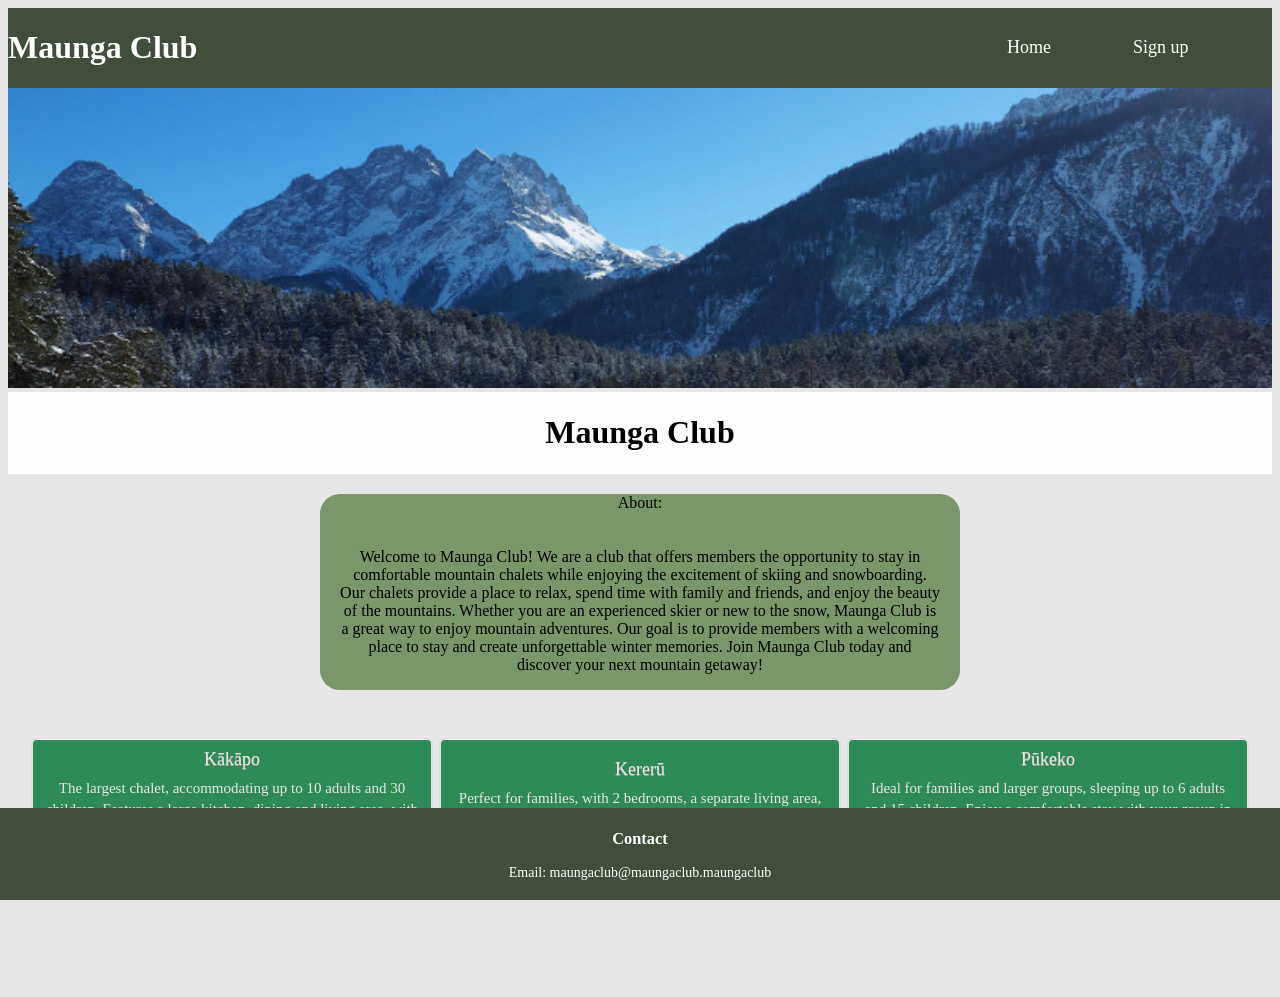
<file: index.html>
<!doctype html> 
<!-- Kael: km23166@mbc.school.nz-->
<!-- Homepage for website -->
<title>Index, Kael's Travel</title>
<link rel="stylesheet" href="styles.css">
<!--=======================================================================================================================================================================-->
<!--Top Border-->
<!--=======================================================================================================================================================================-->
<header>
    <h1>Maunga Club </h1>
    <nav>
        <a href="index.html">Home</a>
        <a>Sign up</a> <!--TODO: sign up page-->
    </nav>
</header>
<!--=======================================================================================================================================================================-->
<!--Image-->
<!--=======================================================================================================================================================================-->
<div class="homepage-image">
    <img src="pics/Hills.jpg" alt="Muanga Club mountain scenery">
</div>
<!--=======================================================================================================================================================================-->
<!--Title-->
<!--=======================================================================================================================================================================-->
<div class="Maunga-club-title">
    <title>Mauga Club</title>
    <h1>Maunga Club</h1>
</div>
<!--=======================================================================================================================================================================-->
<!--Context-->
<!--=======================================================================================================================================================================-->
<!--AI created context. Caption used: Write me context for my "about:" section. The info includes: Website brief – Maunga Club
Maunga Club hire snow/ski chalets (cabins) at the mountain to Club members. They would like a website to provide information about the Club and its chalets, and to encourage people to join the Club.
To follow is some key information about the Maunga Club and the chalets (cabins) it offers.-->
<div class="Maunga-Club-Context":
    <h2>About:</h2>
    <p>
        Welcome to Maunga Club! We are a club that offers members the opportunity to stay in comfortable mountain chalets while enjoying the excitement of skiing and snowboarding. Our chalets provide a place to relax, spend time with family and friends, and enjoy the beauty of the mountains. Whether you are an experienced skier or new to the snow, Maunga Club is a great way to enjoy mountain adventures. Our goal is to provide members with a welcoming place to stay and create unforgettable winter memories. Join Maunga Club today and discover your next mountain getaway!
    </p>
</div>
<br>
<!--=======================================================================================================================================================================-->
<!--Links-->
<!--=======================================================================================================================================================================-->

<div class="Maunga-Links">
    <!--TODO:<h2>Chalets:</h2> fix this because it feels off, and affects the chalet button sizes-->

    <a href="Kākāpo.html" class="chalet-button">
        Kākāpo
        <p class="chalet-description">
            The largest chalet, accommodating up to 10 adults and 30 children. Features a large kitchen, dining and living area, with great amenities. <!--AI generated context-->
        </p>
    </a>

    <br>

    <a href="Kererū.html" class="chalet-button">
        Kererū
        <p class="chalet-description">
            Perfect for families, with 2 bedrooms, a separate living area, and space for up to 2 adults and 4 children.
        </p>
    </a>

    <br>

    <a href="Pūkeko.html" class="chalet-button">
        Pūkeko
        <p class="chalet-description">
            Ideal for families and larger groups, sleeping up to 6 adults and 15 children. Enjoy a comfortable stay with your group in your own chalet.
        </p>
    </a>

    <br>
</div>
<!--=======================================================================================================================================================================-->
<!--Bottom border-->
<!--=======================================================================================================================================================================-->
<footer>
    <h3>Contact</h3><br>
    <p>
        Email:
        <!-- TODO: FIX LINK LATER <a href="maungaclub@maungaclub.maungaclub"> -->
        maungaclub@maungaclub.maungaclub
        </a>
    </p>
</footer>

<!--=======================================================================================================================================================================-->
<!--Chalet site context-->
<!--=======================================================================================================================================================================-->
</file>
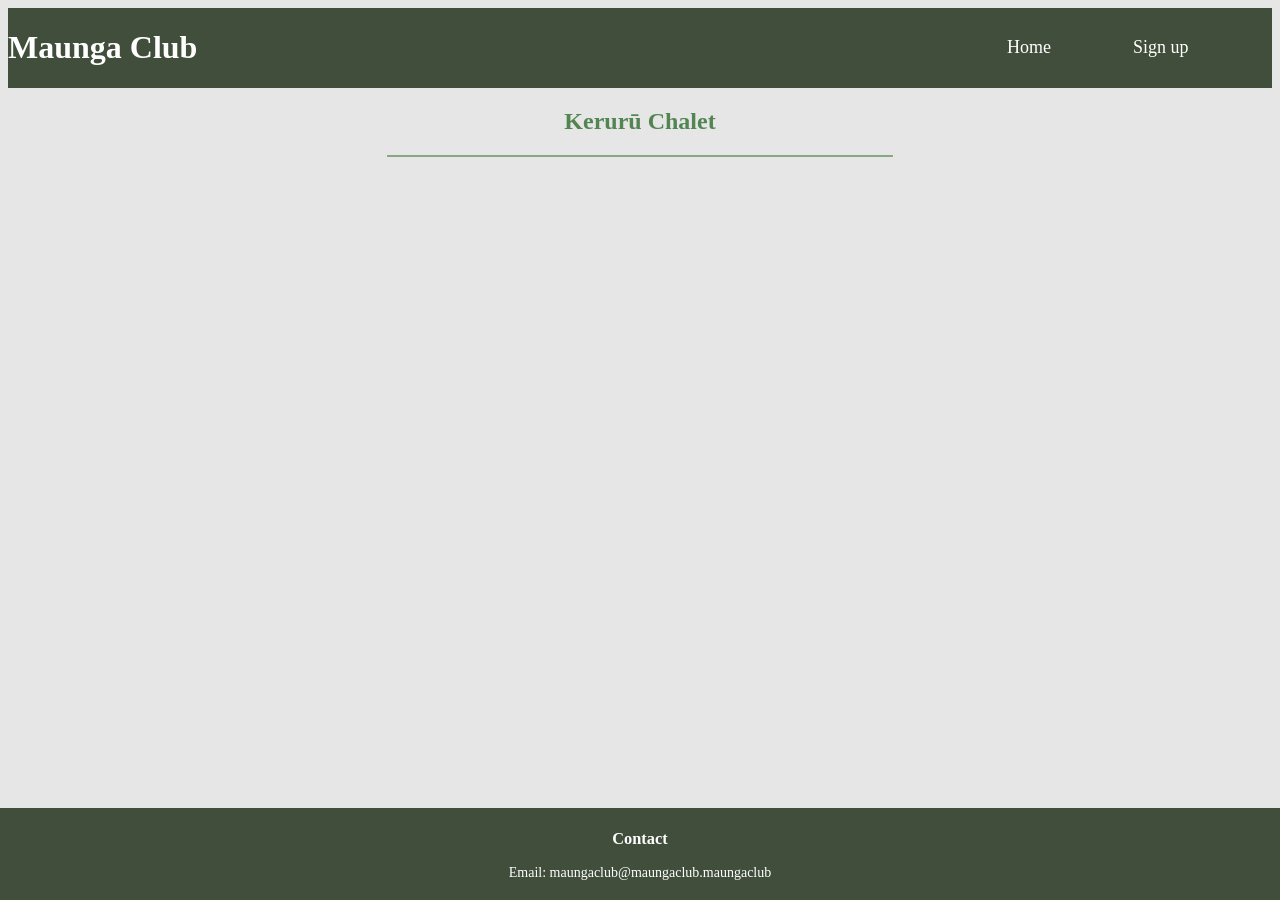
<file: Kererū.html>
<!doctype html>
<!-- Kael: km23166@mbc.school.nz-->
<!--TODO: Kerurū | Max adults: 2 | Max children: 4 -->
<title>Kerurū Chalet</title>
<link rel="stylesheet" href="styles.css">

<!--=======================================================================================================================================================================-->
<!--Top Border-->
<!--=======================================================================================================================================================================-->
<header>
    <h1>Maunga Club</h1>
    <nav>
        <a href="index.html">Home</a>
        <a>Sign up</a> <!--TODO: sign up page-->
    </nav>
</header>

<!--=======================================================================================================================================================================-->
<!--Title-->
<!--=======================================================================================================================================================================-->
<div class="Chalet-header">
    <h2>Kerurū Chalet</h2>
</div>

<!--=======================================================================================================================================================================-->
<!--Bottom border-->
<!--=======================================================================================================================================================================-->
<footer>
    <h3>Contact</h3><br>
    <p>
        Email:
        <!-- TODO: FIX LINK LATER <a href="maungaclub@maungaclub.maungaclub"> -->
        maungaclub@maungaclub.maungaclub
        </a>
    </p>
</footer>
</file>
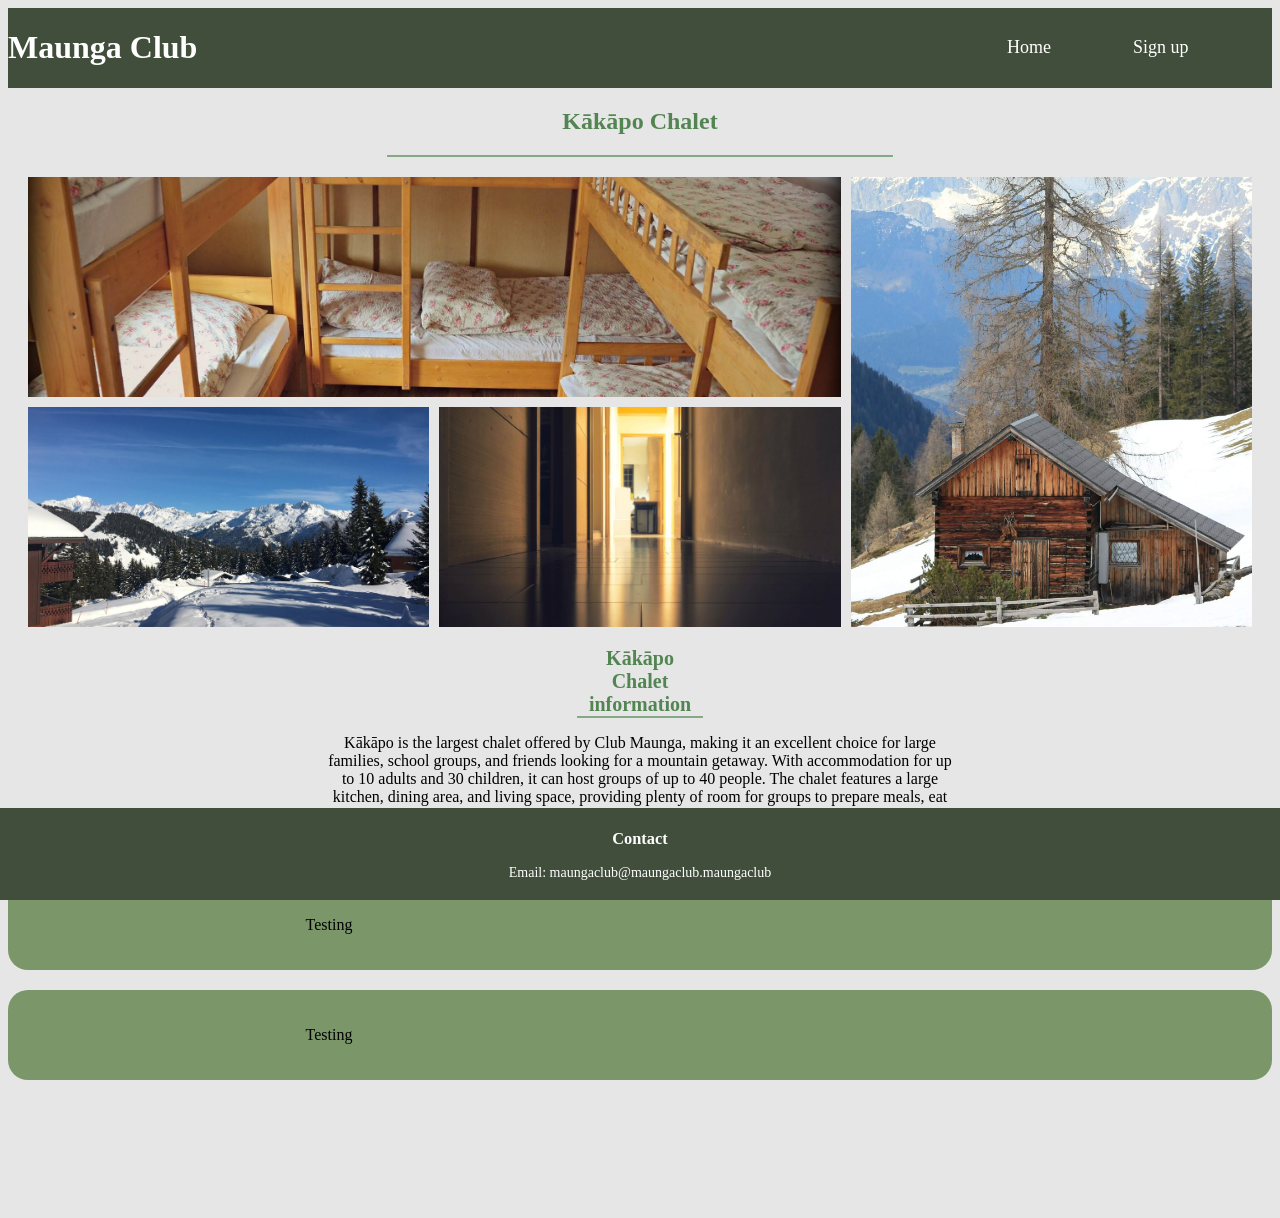
<file: Kākāpo.html>
<!doctype html>
<!-- Kael: km23166@mbc.school.nz-->
<!--TODO: Kākāpo | Max adults: 10 | Max children: 30 -->
<title>Kākāpo Chalet</title>
<link rel="stylesheet" href="styles.css">

<!--=======================================================================================================================================================================-->
<!--Top Border-->
<!--=======================================================================================================================================================================-->
<header>
    <h1>Maunga Club</h1>
    <nav>
        <a href="index.html">Home</a>
        <a>Sign up</a> <!--TODO: sign up page-->
    </nav>
</header>

<!--=======================================================================================================================================================================-->
<!--Title-->
<!--=======================================================================================================================================================================-->
<div class="Chalet-header">
    <h2>Kākāpo Chalet</h2>
</div>

<!--=======================================================================================================================================================================-->
<!--Chalet site context-->
<!--=======================================================================================================================================================================-->
<!--Photos-->
<div class="Kakapo-photos">
    <img class="b" src="pics/tinifiedKAKAPO/cabin_exterior.jpg" alt="Kākāpo exterior">
    <img class="a" src="pics/tinifiedKAKAPO/bunk_room.jpg" alt="Kākāpo bunkroom">
    <img class="c" src="pics/tinifiedKAKAPO/cabin_view.jpg" alt="Kākāpo cabin view">
    <img class="d" src="pics/tinifiedKAKAPO/hallway.jpg" alt="Kākāpo hallway">
</div>

<div class="Chalet-context">
    <h2 class="Chalet-h2">Kākāpo Chalet information</h2>
    <!--context was created with ai-->
    <p>Kākāpo is the largest chalet offered by Club Maunga, making it an excellent choice for large families, school groups, and friends looking for a mountain getaway. With accommodation for up to 10 adults and 30 children, it can host groups of up to 40 people.

The chalet features a large kitchen, dining area, and living space, providing plenty of room for groups to prepare meals, eat together, and relax after a day on the slopes. Its great amenities help make it a convenient option for a comfortable group stay.

Located on the mountain, Kākāpo offers the advantage of skiing to and from the chalet, giving guests easy access to the surrounding ski and snowboard terrain.</p>
</div>

<div class="Chalet-bottom-context">
    <p>
        Testing
    </p>
    </div>

<div class="Chalet-bottom-context">
    <p>
        Testing
    </p>
</div>
<br>

<!--=======================================================================================================================================================================-->
<!--Bottom border-->
<!--=======================================================================================================================================================================-->
<footer>
    <h3>Contact</h3><br>
    <p>
        Email:
        <!-- TODO: FIX LINK LATER <a href="maungaclub@maungaclub.maungaclub"> -->
        maungaclub@maungaclub.maungaclub
        </a>
    </p>
</footer>
</file>
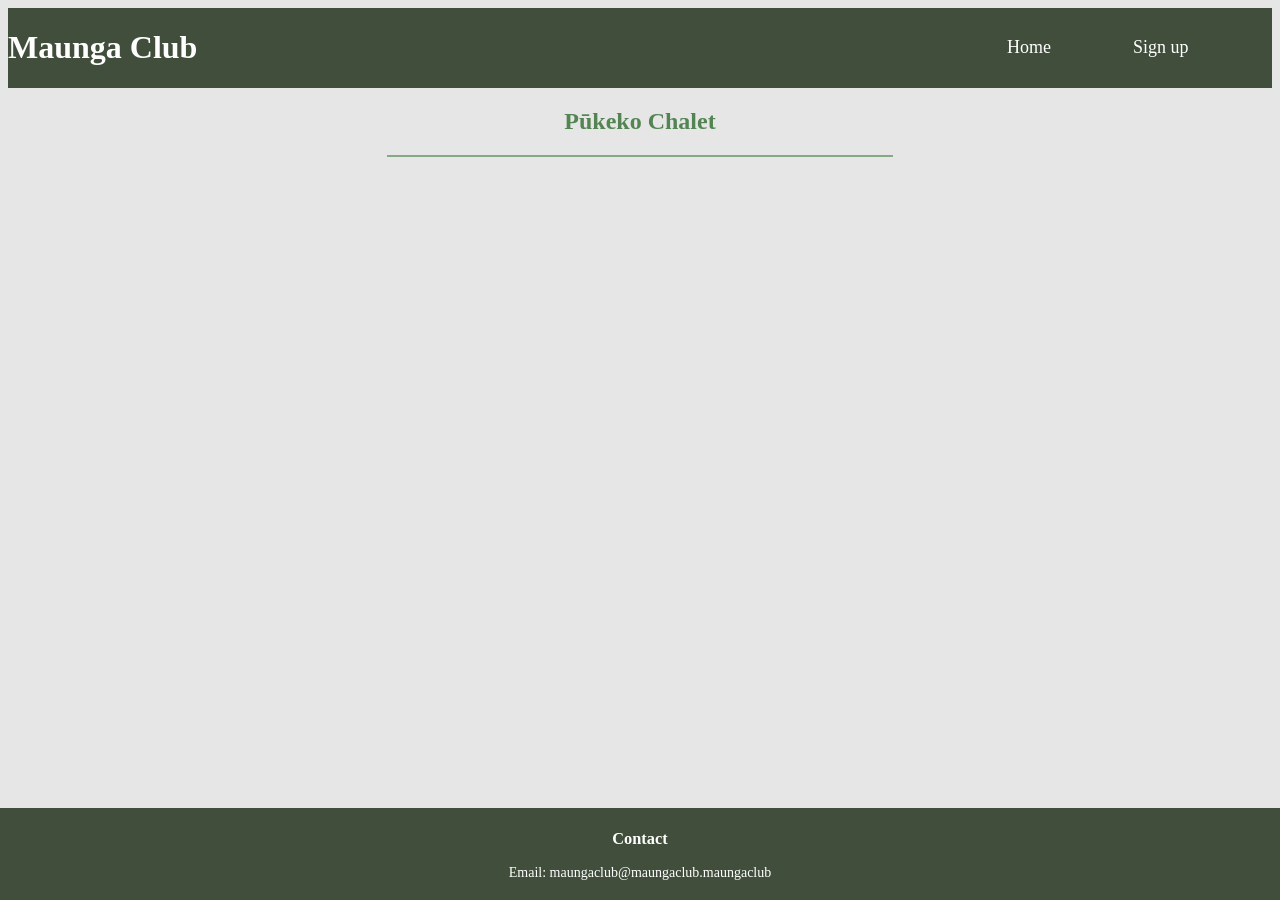
<file: Pūkeko.html>
<!doctype html>
<!-- Kael: km23166@mbc.school.nz-->
<!--TODO: Pūkeko | Max adults: 6 | Max children: 15 -->
<title>Pūkeko Chalet</title>
<link rel="stylesheet" href="styles.css">

<!--=======================================================================================================================================================================-->
<!--Top Border-->
<!--=======================================================================================================================================================================-->
<header>
    <h1>Maunga Club</h1>
    <nav>
        <a href="index.html">Home</a>
        <a>Sign up</a> <!--TODO: sign up page-->
    </nav>
</header>

<!--=======================================================================================================================================================================-->
<!--Title-->
<!--=======================================================================================================================================================================-->
<div class="Chalet-header">
    <h2>Pūkeko Chalet</h2>
</div>

<!--=======================================================================================================================================================================-->
<!--Bottom border-->
<!--=======================================================================================================================================================================-->
<footer>
    <h3>Contact</h3><br>
    <p>
        Email:
        <!-- TODO: FIX LINK LATER <a href="maungaclub@maungaclub.maungaclub"> -->
        maungaclub@maungaclub.maungaclub
        </a>
    </p>
</footer>
</file>
<file: styles.css>
/*Kael: km23166@mbc.school.nz*/

/*======================================================================================================================================================================*/
/*Headings*/
/*======================================================================================================================================================================*/
h2 {
  color: rgb(82, 133, 82);
  text-align: center;
}

h1 {
  text-align: center;
  
}

a {
  font-size: 18px;
  text-decoration: none;
  background-color: rgb(46, 139, 87);
  color: #E6E6E6;
  border: 1px solid #E6E6E6;
  text-shadow: #a8a6a6 0 1px 0;
  width: 250px;
  display: block;
  border-radius: 5px;
  padding: 10px;
  box-shadow: 0 1px 1px rgb(147, 148, 147), inset 0 1px 0 rgb(240, 255, 240);
  margin: 10px auto;
  column-count: 2;
  text-align: left;
}

iframe {
  background-color: rgb(46, 139, 87);
}

article {
  text-align: left;
}

body{
  Background-color:#E6E6E6;
  margin-bottom: 100px;
}


p{
  text-align: center;
}
/*======================================================================================================================================================================*/
/*Contact box*/
/*======================================================================================================================================================================*/
footer {
  text-align: center;
  color:white;
  background-color:#404E3B;
  font-size: 14px;
  padding: 5px;
  position: fixed;
  box-sizing: border-box;
  width:100%;
  bottom: 0%;
  left:0%;
}

footer h3 {
  margin-bottom: 0;

}

footer p {
  margin-top: 0;
}

/*======================================================================================================================================================================*/
/*Header*/
/*======================================================================================================================================================================*/
header {
  background-color:#404E3B;
  color:white;
  display: flex;
  justify-content: space-between; /*Assorts links to the right and name to left (pasted and adapted)*/
  align-items: center;
}

/*Links*/
header nav{
  display: flex;
}

/*Link aesthetic*/
header a{
  color:white;
  background-color:transparent;
  text-align: center;
  width: auto;
  border: none;
  box-shadow: none;
  text-shadow: none;
  margin: 0;
}
/*======================================================================================================================================================================*/
/*Chalet information*/
/*======================================================================================================================================================================*/
.Chalet-h2{
  border-bottom:2px solid rgb(133, 168, 133);
  width: 20%;
  margin: 0 auto;
  font-size: 20px;
}
.Chalet-context{
  width:50%;
  text-align: center;
  margin: 0 auto;
}

.Chalet-bottom-context{
  padding:20px;
  margin: 20px auto;
  display: grid;
  grid-template-columns: 1fr 1fr; /*Adapted from "gridbyexample.com"*/
  gap: 20px;
  text-align: center;
  background-color:#7B9669;
  color: black;
  border-radius: 20px;
}

/*======================================================================================================================================================================*/
/*Extra details incoorperated through trials*/
/*======================================================================================================================================================================*/

header a:hover {
  background-color: #6C8480;
}

/*Chalet inbox info*/
.Maunga-Links p{
  text-align: center;
  font-size: 8px;
  text-shadow: none;

}
/*Chalet context hover (Pasted and adapted) */
.Maunga-Links .chalet-button {
  transition: transform 0.2s ease;
}

.Maunga-Links .chalet-button:hover {
  transform: scale(1.2);
}

.Maunga-Links{
  display: flex;
  align-items: center;
  flex-wrap: wrap;
  justify-content: center;
  align-items: stretch;
  padding: 20px;
  
}

.Chalet-header{
  border-bottom:2px solid rgb(133, 168, 133);
  width: 40%;
  margin: 0 auto; /*Centers the text and line making it horizontal*/
}

/*======================================================================================================================================================================*/
/*Context*/
/*======================================================================================================================================================================*/
/*Maunga club homepage context*/
.Maunga-Club-Context{
  padding: 0 20px;
  max-width: 600px;
  margin-left: auto;
  margin-right: auto;
  grid-area: content;
  display: grid;
  grid-gap: 20px;
  grid-template-columns: auto;
  grid-template-areas: "Maunga-club-context";
  text-align: center;
  background-color:#7B9669;
  color: black;
  border-radius: 20px;
}

/*Chalet homepage context*/
.chalet-button{
  padding:auto;
  display: inline-block;
  width: 400px;
  height: auto;
  display: flex;
  flex-direction: column;
  align-items: center;
  justify-content: center;
  box-sizing: border-box;

}

p.chalet-description{
  font-size: 15px;
  font-weight: normal;
  width: auto;
  text-align: center;
  margin-top: 8px;
  line-height: 1.4; /*Measures height of text, found online and adapted*/
}

/*======================================================================================================================================================================*/
/*Mountain home-page image*/
/*======================================================================================================================================================================*/
.homepage-image{
  justify-content: center;
}

.homepage-image img{
  width: 100%;
  height: 300px;
  object-fit: cover;
  object-position: center 33%;
  margin-bottom: 0px;

}

/*======================================================================================================================================================================*/
/*Maunga club title*/
/*======================================================================================================================================================================*/
.Maunga-club-title{
  border: 1px solid #fdfdfd;
  background-color: #fdfdfd;
  margin-top:0px;
  margin-bottom:20px;
}

/*======================================================================================================================================================================*/
/*Chalet grids (Pasted and adapted from "gridbyexample.com" )*/
/*======================================================================================================================================================================*/
.Kakapo-photos img {
  object-position: center;
  width: 100%;
  height: 100%;
  object-fit: cover;
  object-position: center;
}


.Kakapo-photos {

    display: grid;
    grid-gap: 10px;
    grid-template-columns: [col1-start] 1fr  [col2-start] 1fr  [col3-start] 1fr [col3-end];
    grid-template-rows: [row1-start] 220px [row2-start] 220px [row2-end];
    background-color: #fff;
    color: #444;
    margin: 0 auto;
    padding: 20px;
    background:#E6E6E6
  }

  .box {
    background-color: #444;
    color: #fff;
    border-radius: 5px;
    padding: 20px;
    font-size: 150%;
    

  }

  .a {
    grid-column: col1-start / col3-start;
    grid-row: row1-start ;
  }
  .b {
    grid-column: col3-start ;
    grid-row: row1-start / row2-end;
  }
  .c {
    grid-column: col1-start;
    grid-row: row2-start ;
  }
  .d {
    grid-column: col2-start ;
    grid-row: row2-start ;
  }
</file>
